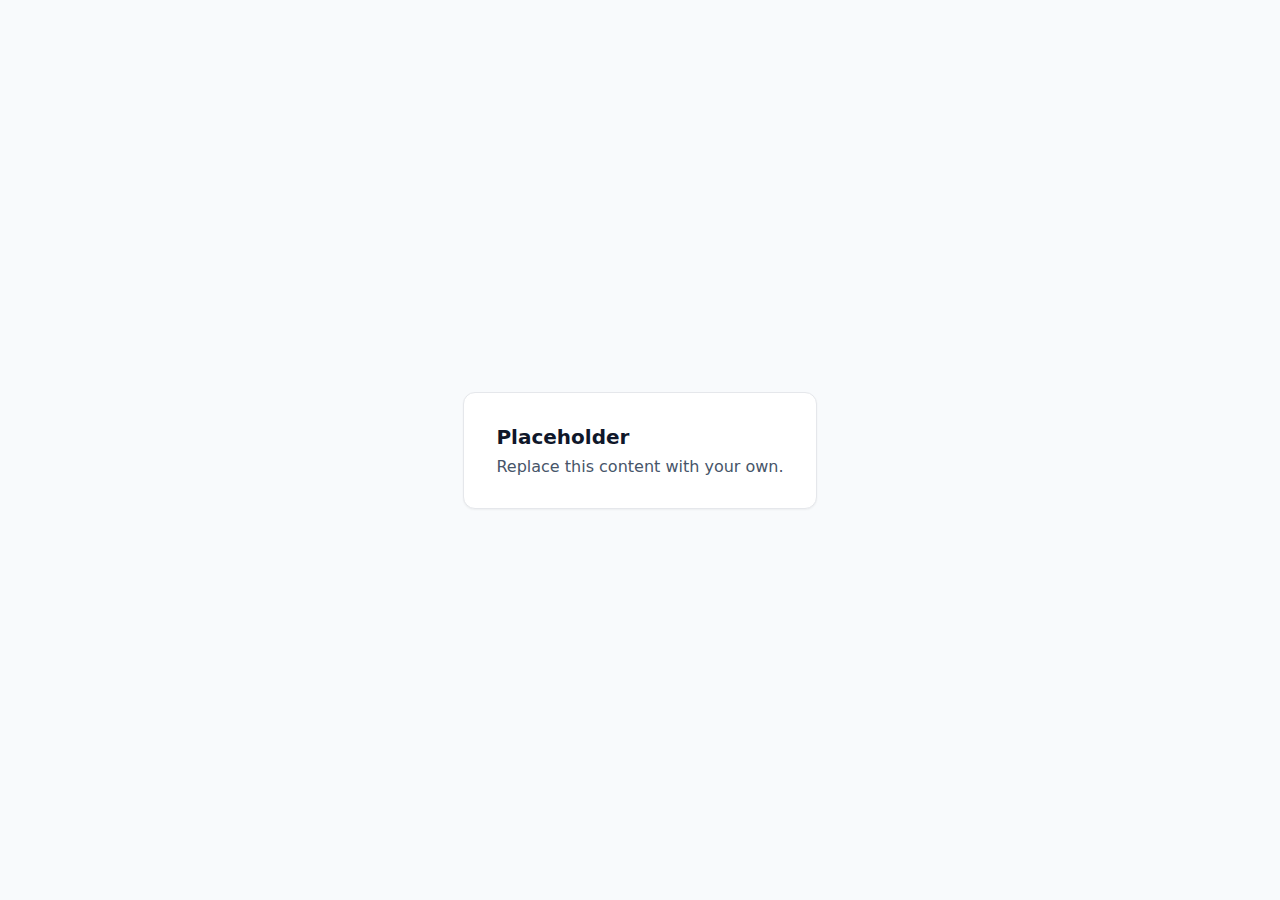
<file: placeholders/html/placeholder.html>
<!doctype html>
<html lang="en">
  <head>
    <meta charset="utf-8">
    <meta name="viewport" content="width=device-width, initial-scale=1">
    <title>Placeholder Page</title>
    <style>
      html,body{height:100%}
      body{margin:0;display:flex;align-items:center;justify-content:center;font-family:system-ui,-apple-system,Segoe UI,Roboto,Ubuntu,Cantarell,Noto Sans,sans-serif;background:#f8fafc;color:#0f172a}
      .card{padding:32px;border:1px solid #e5e7eb;border-radius:12px;background:#ffffff;box-shadow:0 1px 2px rgba(0,0,0,.05)}
      h1{margin:0 0 8px 0;font-size:20px}
      p{margin:0;color:#475569}
    </style>
  </head>
  <body>
    <main class="card">
      <h1>Placeholder</h1>
      <p>Replace this content with your own.</p>
    </main>
  </body>
  </html>
</file>
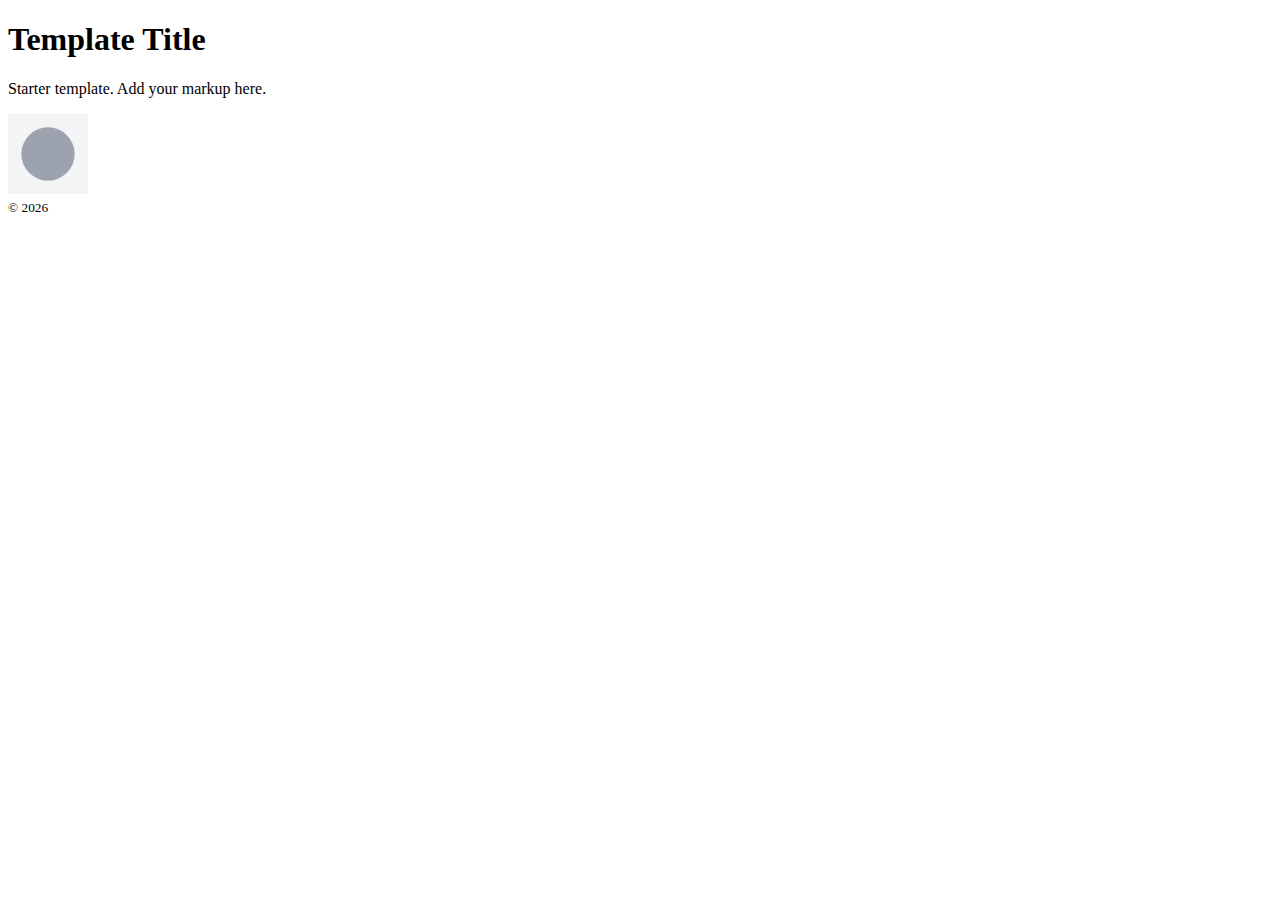
<file: placeholders/html/template.html>
<!doctype html>
<html lang="en">
  <head>
    <meta charset="utf-8">
    <meta name="viewport" content="width=device-width, initial-scale=1">
    <title>Template</title>
    <link rel="icon" href="../svg/placeholder-square.svg">
  </head>
  <body>
    <header>
      <h1>Template Title</h1>
    </header>
    <main>
      <p>Starter template. Add your markup here.</p>
      <img src="../svg/placeholder-circle.svg" alt="placeholder" width="80" height="80">
    </main>
    <footer>
      <small>&copy; <span id="year"></span></small>
    </footer>
    <script>
      document.getElementById('year').textContent = new Date().getFullYear();
    </script>
  </body>
  </html>
</file>
